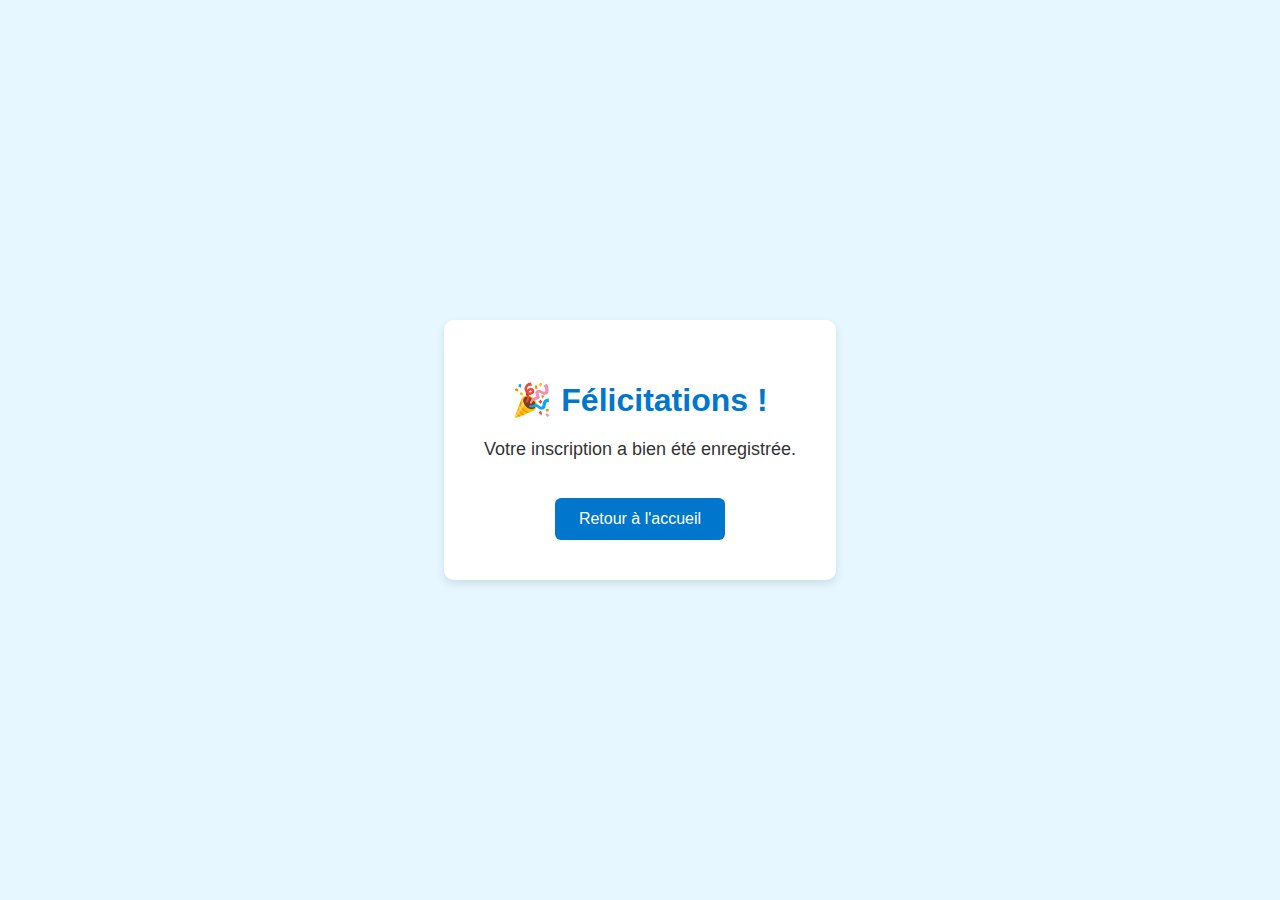
<file: félicitation.html>
<!DOCTYPE html>
<html lang="fr">
<head>
  <meta charset="UTF-8">
  <title>Inscription réussie</title>
  <meta name="viewport" content="width=device-width, initial-scale=1.0">
  <style>
    body {
      background: #e6f7ff;
      font-family: 'Arial', sans-serif;
      display: flex;
      justify-content: center;
      align-items: center;
      height: 100vh;
      margin: 0;
    }

    .message-box {
      background: white;
      padding: 40px;
      border-radius: 10px;
      box-shadow: 0 4px 10px rgba(0, 0, 0, 0.1);
      text-align: center;
    }

    .message-box h1 {
      color: #0077cc;
      margin-bottom: 20px;
    }

    .message-box p {
      font-size: 18px;
      color: #333;
    }

    .message-box a {
      display: inline-block;
      margin-top: 20px;
      padding: 12px 24px;
      background-color: #0077cc;
      color: white;
      text-decoration: none;
      border-radius: 6px;
    }

    .message-box a:hover {
      background-color: #005fa3;
    }
  </style>
</head>
<body>
  <div class="message-box">
    <h1>🎉 Félicitations !</h1>
    <p>Votre inscription a bien été enregistrée.</p>
    <a href="index.html">Retour à l'accueil</a>
  </div>
</body>
</html>
</file>
